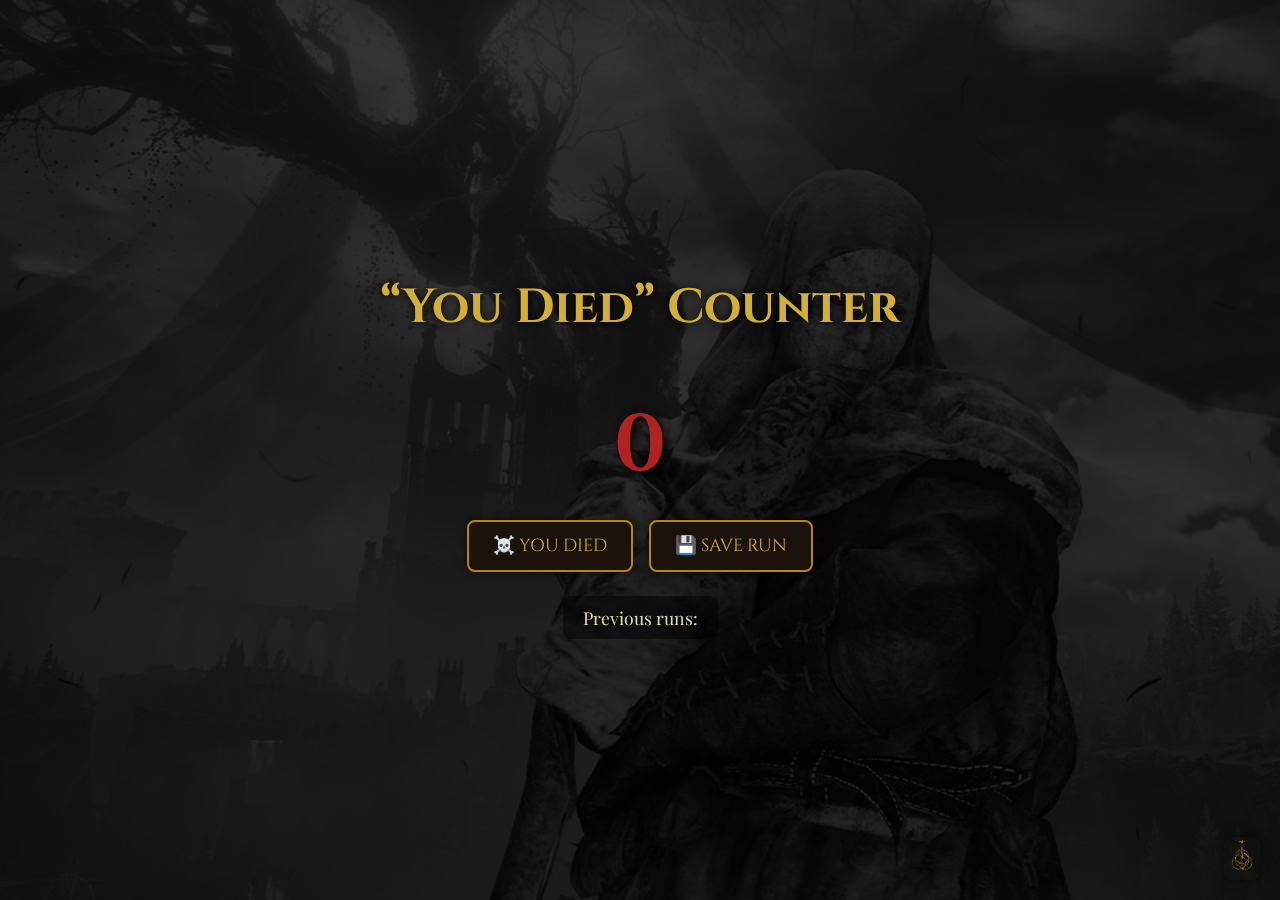
<file: index.html>
<!DOCTYPE html>
<html lang="en">
<head>
  <meta charset="UTF-8" />
  <meta name="viewport" content="width=device-width, initial-scale=1.0"/>
  <title>Elden Ring Death Counter</title>
  <link href="https://fonts.googleapis.com/css2?family=Cinzel:wght@700&family=Playfair+Display&display=swap" rel="stylesheet">
  <link rel="stylesheet" href="index.css">
</head>
<body>
  <div class="overlay"></div>
  <main>
    <h1>“You Died” Counter</h1>
    <h2 id="count-el">0</h2>
    <div class="button-wrapper">
      <button onclick="increment()">☠️ YOU DIED</button>
      <button id="save-btn" onclick="save()">💾 SAVE RUN</button>
      <button id="mute-btn" onclick="toggleMute()" title="Toggle Music">
        <img src="images/rune1.png" alt="Mute Icon" id="mute-icon" />
      </button>
    </div>
    <p id="save-el">Previous runs: </p>
  </main>
    <audio id="bg-music" loop preload="auto" autoplay>
      <source src="audio/bg-music.mp3" type="audio/mpeg">
      Your browser doesn’t support audio.
    </audio>

<script src="index.js" defer></script>
</body>
</html>
</file>
<file: index.css>
body {
  margin: 0;
  font-family: 'Playfair Display', serif;
  background-color: #000;
  color: #f3e5ab;
  overflow: hidden;
}

.overlay {
  position: fixed;
  inset: 0;
  background-image: url('images/vare.jpg'); 
  background-size: cover;
  background-position: center;
  opacity: 0.3;
  z-index: -1;
  filter: grayscale(100%) brightness(0.8);
}

main {
  display: flex;
  flex-direction: column;
  align-items: center;
  justify-content: center;
  min-height: 100vh;
  text-align: center;
  padding: 5vw;
  box-sizing: border-box;
}

h1 {
  font-family: 'Cinzel', serif;
  font-size: 3rem;
  color: #d4af37;
  text-shadow: 0 0 10px #000;
}

#count-el {
  font-size: 5rem;
  font-family: 'Cinzel', serif;
  color: #b22222;
  margin: 20px 0;
  text-shadow: 2px 2px 8px #000;
}

.button-wrapper {
  display: flex;
  flex-wrap: wrap;
  gap: 16px;
  justify-content: center;
}

button {
  font-family: 'Cinzel', serif;
  background-color: #1a120b;
  color: #d4af37;
  border: 2px solid #b8860b;
  padding: 12px 24px;
  font-size: 1.1rem;
  border-radius: 8px;
  cursor: pointer;
  transition: 0.3s ease;
  box-shadow: 0 0 10px rgba(0,0,0,0.6);
}

button:hover {
  background-color: #2a1f16;
  color: #fffacd;
  transform: scale(1.05);
}

#save-el {
  margin-top: 24px;
  font-size: 1.1rem;
  background: rgba(0, 0, 0, 0.5);
  padding: 10px 20px;
  border-radius: 8px;
  color: #e0d8b0;
  max-width: 90%;
}

@media (max-width: 600px) {
  h1 {
    font-size: 2rem;
  }

  #count-el {
    font-size: 3rem;
  }

  button {
    font-size: 0.9rem;
    padding: 10px 16px;
    min-width: 100px;
  }

  .button-wrapper {
    flex-direction: column;
    align-items: center;
    gap: 12px;
  }

  #save-el {
    font-size: 0.95rem;
    padding: 0.75rem;
  }
}
#mute-btn {
  background: none;
  border: none;
  cursor: pointer;
  padding: 0;
  position: fixed;
  bottom: 20px;
  right: 20px;
  z-index: 10;
}

#mute-icon {
  width: 36px;
  height: 36px;
  opacity: 0.7;
  transition: 0.3s ease;

  
}

#mute-icon:hover {
  opacity: 1;
  transform: scale(1.1);
}
</file>
